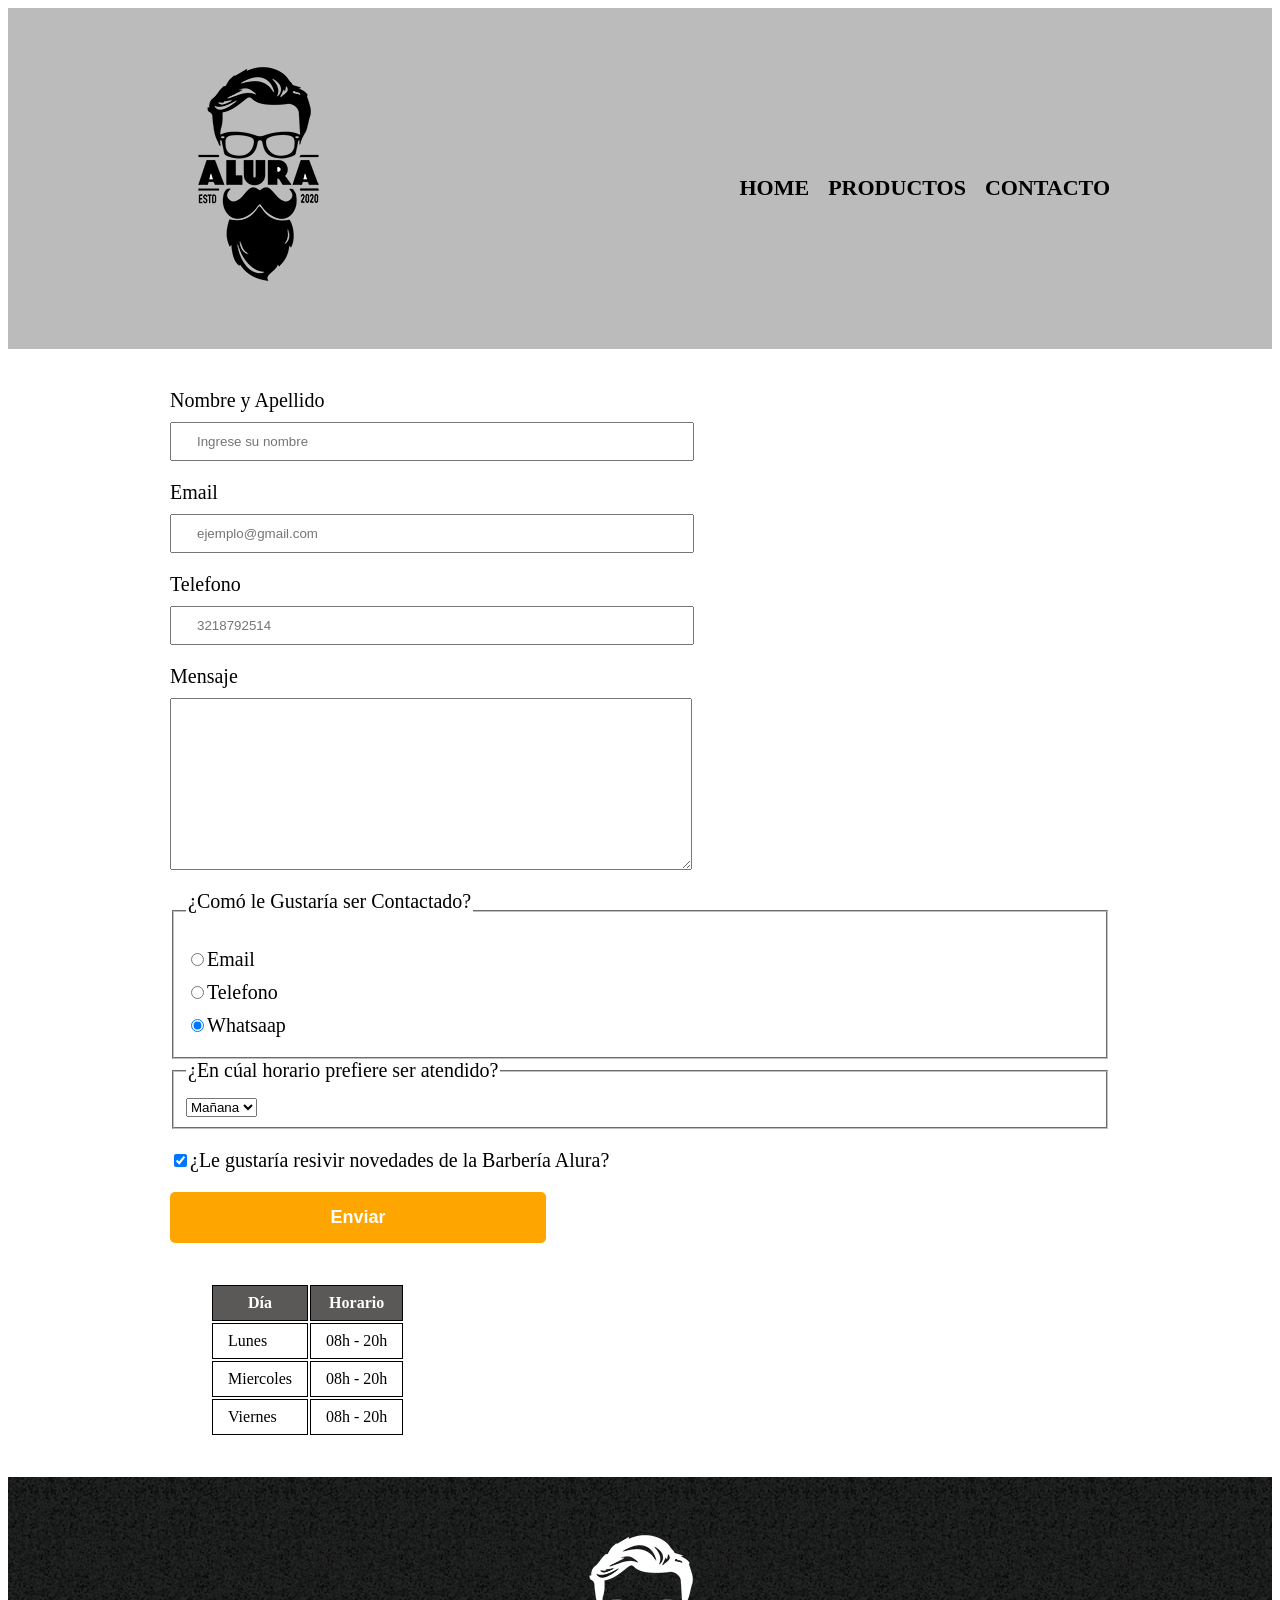
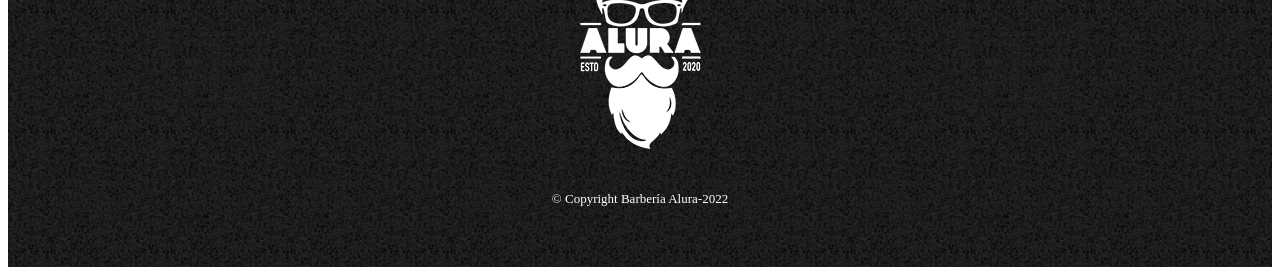
<file: Barberia/conctato.html>
<!DOCTYPE html>
<html lang="en">

<head>
    <meta charset="UTF-8" />
    <meta http-equiv="X-UA-Compatible" content="IE=edge" />
    <meta name="viewport" content="width=device-width, initial-scale=1.0" />
    <title>Document</title>
    <link rel="stylesheet" href="style.css" />
</head>

<body>
    <header>
        <div class="caja">
            <h1><img src="imagenes/logo.png" /></h1>
            <nav>
                <ul>
                    <li><a href="index.html">Home</a></li>
                    <li><a href="productos.html">Productos</a></li>
                    <li><a href="contacto.html">Contacto</a></li>
                </ul>
            </nav>
        </div>
    </header>
    <main>
        <form action="">
            <label for="nombre">Nombre y Apellido</label>
            <input type="text" id="nombre" placeholder="Ingrese su nombre" class="patron" required />
            <label for="correo">Email</label>
            <input type="email" name="" id="correo" class="patron" placeholder="ejemplo@gmail.com" required />
            <label for="telefono">Telefono</label>
            <input type="tel" id="telefono" class="patron" placeholder="3218792514" required />

            <label for="mensaje">Mensaje</label>
            <textarea id="mensaje" cols="70" rows="10" class="patron" required></textarea>

            <fieldset>
                <legend> ¿Comó le Gustaría ser Contactado?</p>
                </legend>

                <label for="radioImail"><input type="radio" id="radioImail" value="Email"
                        name="contacto" />Email</label>

                <label for="telefono"><input type="radio" id="radioImail" value="Telefono"
                        name="contacto" />Telefono</label>

                <label for="whatsaap"><input type="radio" id="whatsaap" value="Email" name="contacto" checked />Whatsaap
                </label>
            </fieldset>
            <fieldset>
                <!--Datos que referencian un grupo de datos-->
                <legend> ¿En cúal horario prefiere ser atendido?</legend>

                <select name="" id="">
                    <option value="">Mañana</option>
                    <option value="">Tarde</option>
                    <option value="">Noche</option>
                </select>
            </fieldset>

            <label for="" class="checkbox"><input type="checkbox" checked />¿Le gustaría resivir novedades de la
                Barbería Alura?</label>

            <input type="submit" value="Enviar" class="enviar" />
        </form>

        <table>
            <thead>
                <tr>
                    <th>Día</th>
                    <th>Horario</th>
                </tr>

            </thead>
            <tbody>
                <tr>
                    <td>Lunes</td>
                    <td>08h - 20h</td>
                </tr>
                <tr>
                    <td>Miercoles</td>
                    <td>08h - 20h</td>
                </tr>
                <tr>
                    <td>Viernes</td>
                    <td>08h - 20h</td>
                </tr>
            </tbody>
        </table>

    </main>
    <footer>
        <img src="imagenes/logo-blanco.png" alt="Imagen" />
        <p class="copi">&copy; Copyright Barbería Alura-2022</p>
    </footer>
</body>

</html>
</file>
<file: Barberia/style.css>
body{
    font-family: 'Raleway', sans-serif;
    font-family: 'Roboto Slab', serif;
}
header {
    background-color: #BBBBBB;
    padding: 20px 0;
}

.caja{
    width: 940px;
    position: relative;
    margin: 0 auto;
}

nav{
    position: absolute;
    top:110px;
    right: 0;
}

nav li{
    display: inline;
    margin: 0 0 0 15px;
}

nav a{
    text-transform: uppercase;
    color: #000000;
    font-weight: bold;
    font-size: 22px;
    text-decoration: none;
}
/*captura eventos*/
nav a:hover{
    color: #c78c19;
    text-decoration: underline;
}

.productos{
    width: 940px;
    margin: 0 auto;
    padding: 50px;
}


.productos li{
    display: inline-block;
    text-align: center;
    width: 30%;
    vertical-align: top;
    margin: 0 1.5%;
    padding: 30px 20px;
    box-sizing: border-box;
    border: 2px solid #000000;
    border-radius: 10px;

}
.productos li:hover{
    border-color: #c78c19;
}

.productos li:active{
    border-color: green;
}


.productos h2{
    font-size: 30px;
    font-weight: bold;
}

.producto-descripcion{
    font-size: 18px;
}

.productos li:hover h2{
    font-size: 33px;
}

.producto-precio{
    font-size: 20px;
    font-weight: bold;
    margin-top:10px;
}

footer{
    text-align: center;
    background: url(imagenes/bg.jpg);
    padding: 40px;
}

.copi{
    color: white;
    font-size: 13px;
    margin: 20px;
}

main{
    width: 940px;/*1270---se usa esta para centralizar*/
    margin: 0 auto;   
}

form label, form legend{/*mismo estilo separado por una coma*/
    display: block;
    font-size: 20px;
    margin: 0 0 10px;
}

.patron{
    display: block;
    margin: 0 0 20px;
    padding: 10px 25px;
    width: 50%;
   
}

form{
    margin: 40px 0;;
}

.checkbox{
    margin: 20px 0;
}
/*jerarquias CSS
ID=100---Class=10---Etiqueta=1
style online tiene mas peso=1000*/

.enviar{
    width: 40%;
    padding: 15px 0;
    font-size: 18px;
    font-weight: bold;
    color: white;
    background-color: orange;
    border: none;
    border-radius: 5px;
    transition: 1s all;
    cursor: pointer;
}

.enviar:hover{
    background-color: #c78c19;
    transform: scale(1.2);/*en la misma linea hace las dos transformaciiones*/
   /* transform: rotate(70deg);*/
}

table{
    margin: 40px 40px;
}
thead{
    background-color: #4e4a4aeb;
    color: white;
    font-weight: bold;
}
td,th{
    border: 1px solid black;
    padding:  8px 15px;
}

/*CSS para pagina home*/
main >p{/*para acceder a los hijos de determinado elemento. Por ejemplo, para acceder todos los p dentro del main:*/

}

img +p{/*para acceder al primer hermano de determinado elemento. Por ejemplo, para acceder el primer p después de una img*/

}
img ~ p {/*para acceder a todos los hermanos de determinado elemento. Por ejemplo, para acceder todos los p después de una img:*/
}
main p:not(#missao) {/*para acceder a los elementos, excepto algunos. Por ejemplo, para acceder a todos los p dentro de main excepto el p que tiene id missao*/
}
/*.principal p:not(#mision){
    background-color: #c78c19;
}*/
.banner{
    width: 100%;
}

.tituloP{
    text-align: center;
    font-size: 2em;/*2 veces el tamaño por defauld*/
    margin: 0 0 1em;
    clear: left;
    text-shadow: 3px 3px 2px black;
}

.principal p{
    margin: 0 0 1em;
}

.principal strong{
    font-weight: bold;

}

.principal em{
    font-style: italic;
}
.utensilios{
    width: 120px;
    float: left;
    margin: 0 20px 20px 0;
}

.mapa{
    padding: 3em 0 ;
}

.mapa p{
    margin: 0 0 2em;
    text-align: center;
}

.diferenciales {
    padding: 3em 0;
    background: #888888;
}
.principal {
    padding: 3em 0;
    background: #FEFEFE;
    width: 940px;
    margin: 0 auto;
}

.contenido-diferenciales {
    width: 640px;
    margin: 0 auto;
}

.lista-diferenciales {
    width: 40%;
    display: inline-block;
    vertical-align: top;
}

.items {
    line-height: 1.5;
}

.items:first-child {
    font-weight: bold;
}

.items:before{
    content:"★"
}

.imagen-diferenciales {
    width: 60%;
    transition: 1s;
    box-shadow: 10px 10px 10px  10px black;  
}
.imagen-diferenciales:hover{
    opacity: 30%;
    
}

.video{
    width: 516px;
    margin: 1em auto;
    
}
/*media query para crear condiciones, forma de hacer que nuestra pag sea responsive*/

@media screen and (max-width:480px){
    h1{
        text-align: center;
    }
    nav{
        position: static;
    }
    .caja, .principal, .mapa-contenido, .contenido-diferenciales, .video {
        width: auto;
    }
    .lista-diferenciales, .imagen-diferenciales{
        width: 100%;
    }
}
</file>
